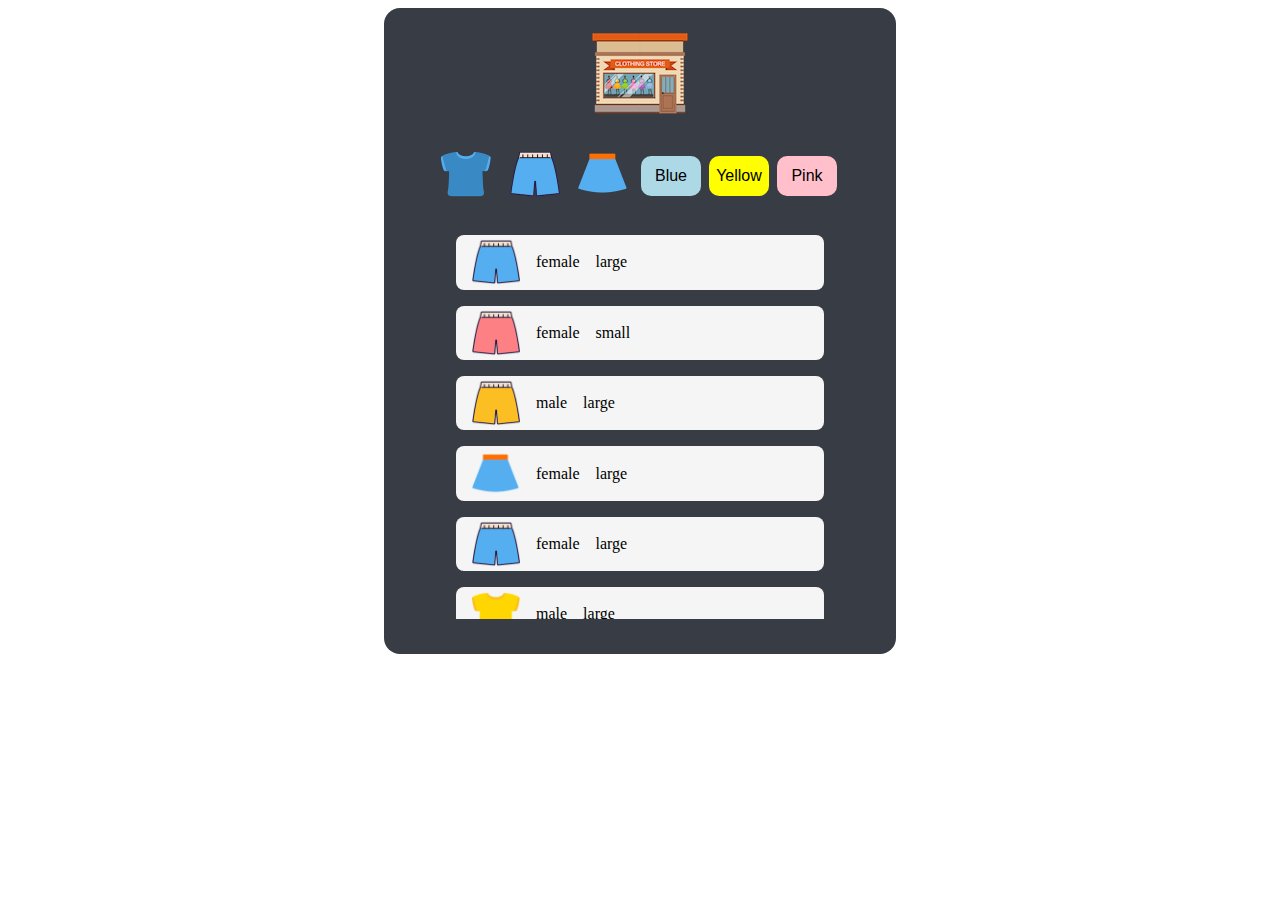
<file: minigame-myself/index.html>
<!DOCTYPE html>
<html lang="en">
  <head>
    <meta charset="UTF-8" />
    <meta name="viewport" content="width=device-width, initial-scale=1.0" />
    <link rel="stylesheet" href="style.css" />
    <script src="main.js" defer></script>
    <title>Mini Shopping</title>
  </head>
  <body>
    <div class="shopping">
      <header class="shopping__header">
        <button class="logo">
          <img src="imgs/logo.png" />
        </button>

        <ul class="btns">
          <li>
            <button class="shirt">
              <img src="imgs/blue_t.png" alt="" />
            </button>
          </li>
          <li>
            <button class="pants">
              <img src="imgs/blue_p.png" alt="" />
            </button>
          </li>
          <li>
            <button class="skirt">
              <img src="imgs/blue_s.png" alt="" />
            </button>
          </li>
          <li><button class="blue">Blue</button></li>
          <li><button class="yellow">Yellow</button></li>
          <li><button class="pink">Pink</button></li>
        </ul>
      </header>
      <ul class="items">
      </ul>
    </div>
  </body>
</html>
</file>
<file: minigame-myself/style.css>
ul {
  padding: 0;
}

li {
  list-style: none;
}

button {
  outline: none;
  background-color: transparent;
  border: none;
  cursor: pointer;
}

body {
  text-align: center;
}

.shopping {
  width: 30em;
  height: 40em;
  margin: 0 auto;
  padding: 0.2em 1em;
  border-radius: 1em 1em;
  background-color: #373c45;
}

.shopping__header {
  margin: 1em 2em;
}

.shopping__header .logo:hover {
  transform: scale(1.1);
}

.shopping__header .btns {
  display: flex;
  justify-content: center;
  padding: 0;
  align-items: center;
}

.shopping__header .btns li button {
  margin-right: 0.5em;
}

.shopping__header .btns li button:hover {
  transform: scale(1.1);
}

.shopping__header .btns .shirt img,
.shopping__header .btns .pants img,
.shopping__header .btns .skirt img {
  width: 50px;
  height: 50px;
}

.blue,
.yellow,
.pink {
  border-radius: 10px;
  font-size: 1rem;
  width: 60px;
  height: 40px;
}

.blue {
  background-color: lightblue;
}

.yellow {
  background-color: yellow;
}

.pink {
  background-color: pink;
}

.items::-webkit-scrollbar {
  display: none;
}

.items {
  width: 25em;
  height: 25em;
  margin: 0 auto;
  overflow: auto;
  /* background-color: whitesmoke; */
}

.items .item {
  display: flex;
  align-items: center;
  padding: 0.2em 1em;
  margin: 1em 1em;
  background-color: whitesmoke;
  border-radius: 0.5em;
}

.items .item * {
  margin-right: 1em;
}

.items .item {
  display: none;
}

.items .item.visible {
  display: flex;
}

.items .item img {
  width: 3em;
  height: 3em;
}
</file>
